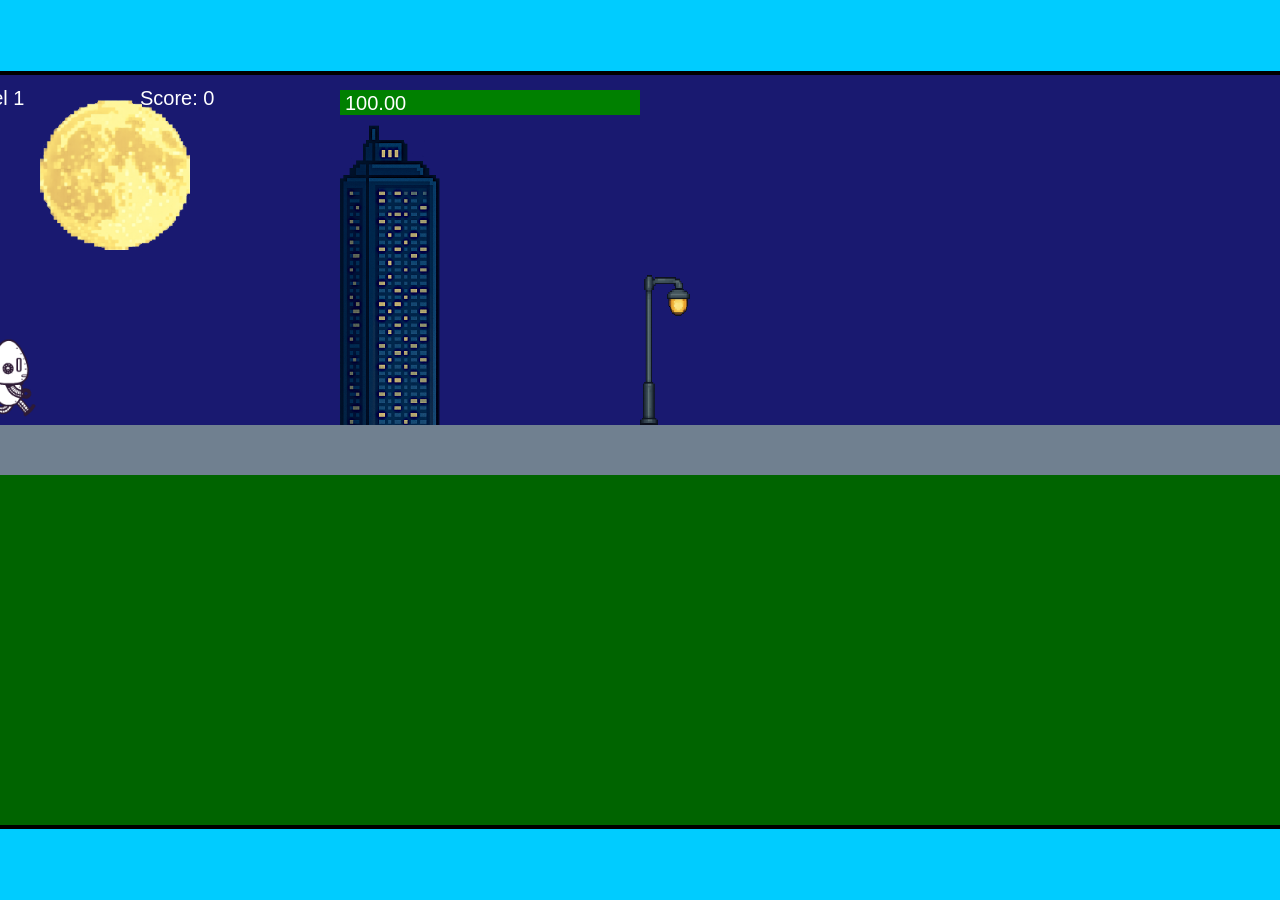
<file: fsd-projects/runtime/index.html>
<!DOCTYPE html>
<html lang="en">
  <head>
    <meta charset="UTF-8" />
    <meta name="viewport" content="width=device-width, initial-scale=1.0" />
    <title>Runtime Neo</title>
    <link rel="stylesheet" href="runtime.css" />
    <script src="https://code.jquery.com/jquery-3.1.0.js"></script>
    <script src="setup.js"></script>
    <script src="levels.js"></script>
    <script src="scenery.js"></script>
    <script src="student.js"></script>
    <script src="main.js"></script>
  </head>
  <body id="body">
    <canvas id="gameCanvas" width="1400" height="750"></canvas>
    <img id="player" src="images/halle.png" />
    <img id="projectile" src="images/projectile.png" />
    <img id="basicPlatform" src="images/interactable/basicPlatform.png" />
    <img id="spikes" src="images/interactable/spikes.png" />
    <img id="bug" src="images/interactable/bug.png" />
    <img id="healthUp" src="images/interactable/healthUp.png" />
    <img id="flag" src="images/interactable/flag.png" />
    <img id="moon" src="images/backgrounds/moon.png" />
    <img id="building" src="images/backgrounds/building.png" />
    <img id="lamp" src="images/backgrounds/lamp.png" />
  </body>
</html>
</file>
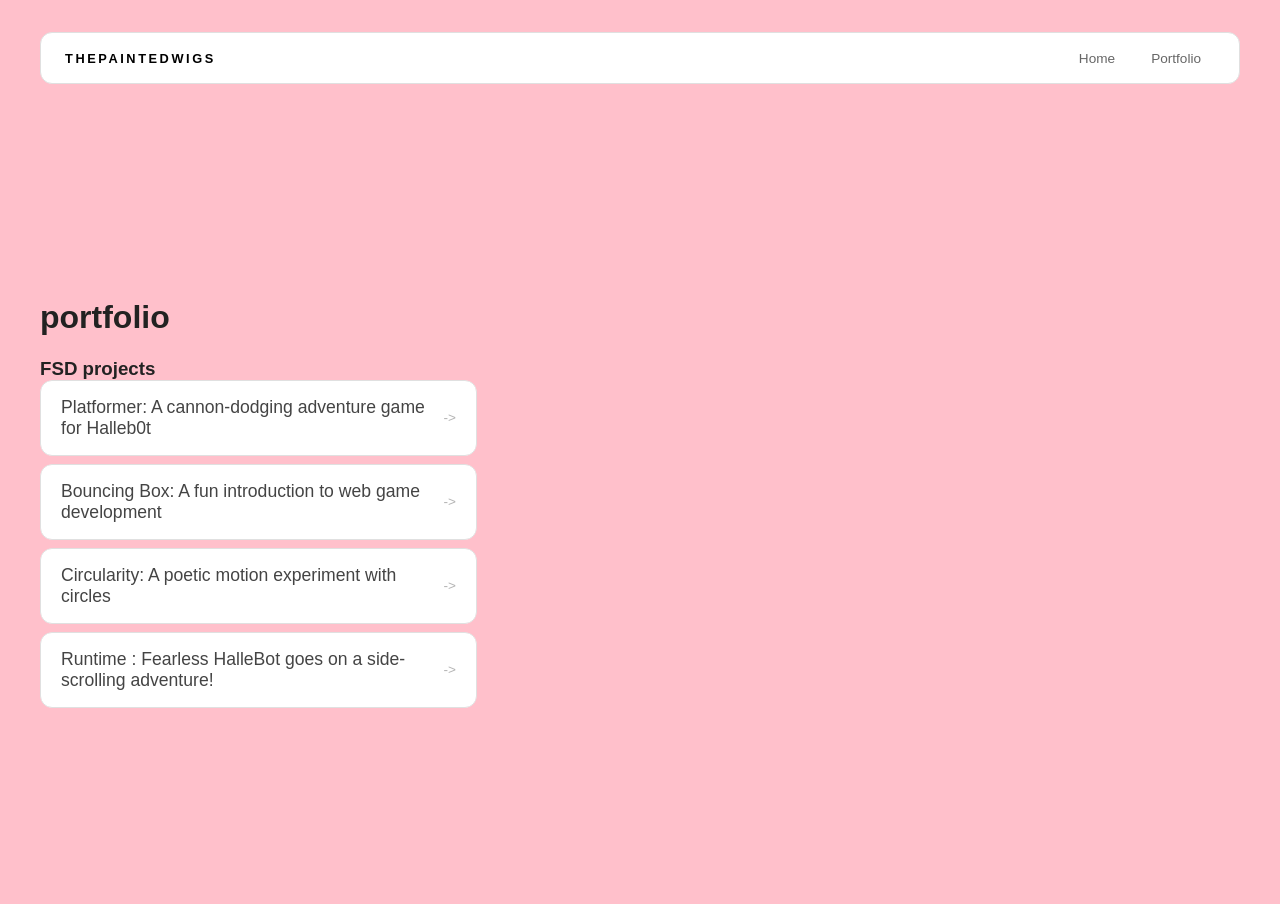
<file: portfolio.html>
<!DOCTYPE html>
<html>

<head>
  <title>ThePaintedWigs</title>
  <link rel="stylesheet" href="style.css">
</head>

<body>
  <!-- All content goes here -->
  <div id="all-contents">
    <nav>
      <h1>ThePaintedWigs</h1>
      <ul id="nav-ul">
        <li class="nav-li"><a href="index.html">Home</a></li>
        <li class="nav-li"><a href="portfolio.html">Portfolio</a></li>
      </ul>
    </nav>
    <main>
   <div>
    <h1>portfolio
      <h3>FSD projects
        <ul id="portfolio" >
        <li>
  <a href="fsd-projects/platformer/">Platformer: A cannon-dodging adventure game for Halleb0t</a>
</li>
<li>
  <a href="fsd-projects/bouncing-box/">Bouncing Box: A fun introduction to web game development</a>
</li>
<li>
  <a href="fsd-projects/circularity/">Circularity: A poetic motion experiment with circles</a>
</li>
<li>
 <a href="fsd-projects/runtime/">Runtime : Fearless HalleBot goes on a side-scrolling adventure!</a>
</li>
  

        </ul>
         
    </main>
  </div>

</html>
</file>
<file: fsd-projects/runtime/runtime.css>
/* runtime.css */
/* Styles for Runtime Neo auto-runner game */

img {
  display: none;
}

#gameCanvas {
  position: absolute;
  border: 4px solid #000;
  top: 50%;
  left: 50%;
  transform: translate(-50%, -50%);
}

body {
  margin: 0;
  background-color: #00ccff;
  font-family: Arial, sans-serif;
  text-align: center;
  overflow: hidden;
}
</file>
<file: style.css>
* {
  box-sizing: border-box;
}

body {
  margin: 0;
  background: pink;
  color: #222;
  font-family: "Helvetica Neue", Arial, sans-serif;
}

#all-contents {
  max-width: 1500px;
  min-height: 100vh;
  margin: 0 auto;
  padding: 32px 40px;
}
main {
  display: grid;
  grid-template-columns: minmax(220px, 1fr) minmax(420px, 1.6fr);
  align-items: center;
  min-height: calc(100vh - 160px);
  gap: clamp(32px, 5vw, 80px);
}

.sidebar {
  width: 100%;
}

.content {
  display: flex;
  flex-direction: column;
  align-items: flex-start;
  gap: 12px;
}

h2 {
  margin: 0;
  font-size: clamp(4rem, 10vw, 7rem);
  line-height: 0.9;
  font-weight: 900;
  letter-spacing: -0.04em;
  text-transform: uppercase;
  color: #000;
}

.content > p {
  margin: 0;
  color: #e42da7;
  font-size: 0.9rem;
  text-transform: uppercase;
  letter-spacing: 0.15em;
  line-height: 1.4;
}

#interests {
  margin-top: 32px;
  width: 100%;
}

#interests h3 {
  margin: 0 0 12px;
  font-size: 0.75rem;
  font-weight: 700;
  text-transform: uppercase;
  letter-spacing: 0.2em;
  color: #171717;
}

#interests ul {
  list-style: none;
  margin: 0;
  padding: 0;
  display: flex;
  flex-wrap: wrap;
  gap: 8px;
}

#interests li {
  color: #100f0f;
  font-size: 1rem;
  font-weight: 600;
  padding: 10px 20px;
  background: #fff;
  border: 1px solid #100f0f;
  border-radius: 100px;
  transition:
    background 0.25s ease,
    color 0.25s ease,
    transform 0.25s ease;
  cursor: default;
}

#interests li:hover {
  background: #000;
  color: #fff;
  border-color: #000;
  transform: translateY(-2px);
}

.sidebar-img {
  width: 100%;
  max-width: 760px;
  aspect-ratio: 3 / 4;
  object-fit: cover;
  display: block;
  border-radius: 16px;
  filter: grayscale(10%);
  box-shadow: 0 8px 30px rgba(0, 0, 0, 0.12);
  transition:
    filter 0.4s ease,
    transform 0.4s ease,
    box-shadow 0.4s ease;
}

.sidebar-img:hover {
  filter: grayscale(0%);
  transform: translateY(-4px);
  box-shadow: 0 16px 40px rgba(0, 0, 0, 0.18);
}
nav {
  display: flex;
  justify-content: space-between;
  align-items: center;
  margin-bottom: 48px;
  padding: 16px 24px;
  background: #fff;
  border: 1px solid #e0e0e0;
  border-radius: 12px;
}

nav h1 {
  margin: 0;
  font-size: 0.8rem;
  font-weight: 700;
  text-transform: uppercase;
  letter-spacing: 0.2em;
  color: #000;
}

#nav-ul {
  list-style: none;
  display: flex;
  gap: 8px;
  margin: 0;
  padding: 0;
}

.nav-li a {
  color: #666;
  text-decoration: none;
  font-size: 0.85rem;
  font-weight: 500;
  padding: 6px 14px;
  border-radius: 8px;
  transition:
    background 0.25s ease,
    color 0.25s ease;
}

nav {
  display: flex;
  justify-content: space-between;
  align-items: center;
  margin-bottom: 48px;
  padding: 16px 24px;
  background: #fff;
  border: 1px solid #e0e0e0;
  border-radius: 12px;
}

nav h1 {
  margin: 0;
  font-size: 0.8rem;
  font-weight: 700;
  text-transform: uppercase;
  letter-spacing: 0.2em;
  color: #000;
}

#nav-ul {
  list-style: none;
  display: flex;
  gap: 8px;
  margin: 0;
  padding: 0;
}

.nav-li a {
  color: #666;
  text-decoration: none;
  font-size: 0.85rem;
  font-weight: 500;
  padding: 6px 14px;
  border-radius: 8px;
  transition:
    background 0.25s ease,
    color 0.25s ease;
}

nav {
  display: flex;
  justify-content: space-between;
  align-items: center;
  margin-bottom: 48px;
  padding: 16px 24px;
  background: #fff;
  border: 1px solid #e0e0e0;
  border-radius: 12px;
}

nav h1 {
  margin: 0;
  font-size: 0.8rem;
  font-weight: 700;
  text-transform: uppercase;
  letter-spacing: 0.2em;
  color: #000;
}

#nav-ul {
  list-style: none;
  display: flex;
  gap: 8px;
  margin: 0;
  padding: 0;
}

.nav-li a {
  color: #666;
  text-decoration: none;
  font-size: 0.85rem;
  font-weight: 500;
  padding: 6px 14px;
  border-radius: 8px;
  transition:
    background 0.25s ease,
    color 0.25s ease;
}

.nav-li a:hover {
  background: #000;
  color: #fff;
}

/* Portfolio styles */
.content h1 {
  color: black;
}

#portfolio {
  list-style: none;
  margin: 0;
  padding: 0;
  width: 100%;
  display: flex;
  flex-direction: column;
  gap: 8px;
}

#portfolio li {
  border-radius: 12px;
  overflow: hidden;
}

#portfolio a {
  display: flex;
  justify-content: space-between;
  align-items: center;
  text-decoration: none;
  color: #444;
  padding: 16px 20px;
  font-size: 1.1rem;
  font-weight: 500;
  background: #fff;
  border: 1px solid #e0e0e0;
  border-radius: 12px;
  transition: background 0.25s ease, color 0.25s ease, transform 0.25s ease;
}

#portfolio a:hover {
  background: #000;
  color: #fff;
  transform: translateX(4px);
}

#portfolio a::after {
  content: "->";
  font-size: 0.85rem;
  opacity: 0.4;
  transition: opacity 0.25s ease;
  white-space: nowrap;
}

#portfolio a:hover::after {
  opacity: 1;
}
</file>
